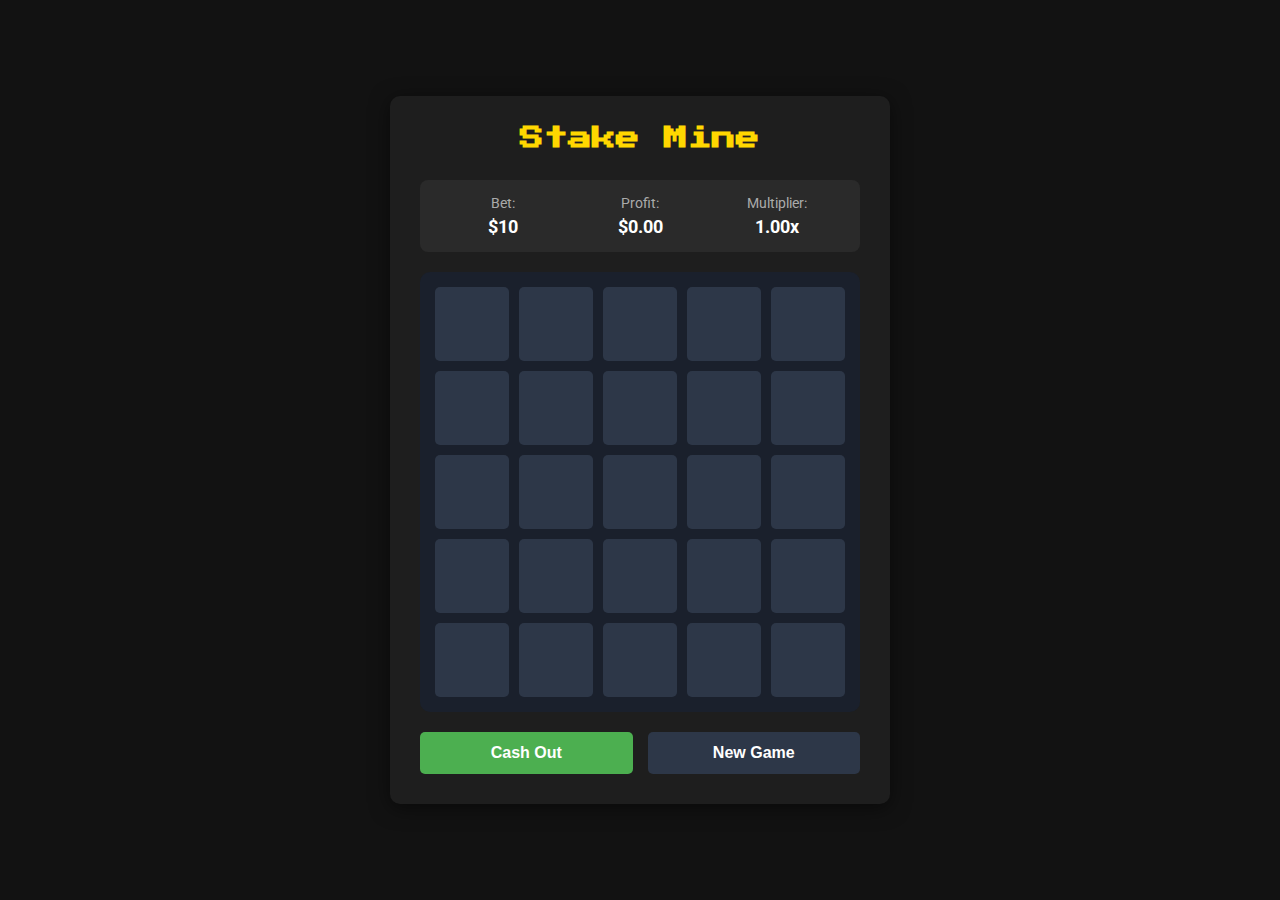
<file: game.html>
<!DOCTYPE html>
<html lang="en">
  <head>
    <meta charset="UTF-8" />
    <meta name="viewport" content="width=device-width, initial-scale=1.0" />
    <title>Stake Mine - Game</title>
    <link rel="stylesheet" href="style.css" />
    <link
      href="https://fonts.googleapis.com/css2?family=Press+Start+2P&family=Roboto:wght@400;700&display=swap"
      rel="stylesheet"
    />
  </head>
  <body>
    <audio
      id="clickSound"
      src="./music/mixkit-males-yes-victory-2012.wav"
      preload="auto"
    ></audio>
    <audio
      id="winSound"
      src="./music/mixkit-video-game-win-2016.wav"
      preload="auto"
    ></audio>
    <audio
      id="loseSound"
      src="./music/mixkit-retro-arcade-lose-2027.wav"
      preload="auto"
    ></audio>
    <audio
      id="cashoutSound"
      src="./music/mixkit-melodic-gold-price-2000.wav"
      preload="auto"
    ></audio>

    <div class="game-container">
      <h1>Stake Mine</h1>

      <div class="game-info">
        <div class="info-box">
          <span>Bet:</span>
          <span id="currentBet">$10</span>
        </div>
        <div class="info-box">
          <span>Profit:</span>
          <span id="profit">$0</span>
        </div>
        <div class="info-box">
          <span>Multiplier:</span>
          <span id="multiplier">1.00x</span>
        </div>
      </div>

      <div class="game-board" id="gameBoard"></div>

      <div class="controls">
        <button id="cashOutBtn" class="btn-primary">Cash Out</button>
        <button id="newGameBtn" class="btn-secondary">New Game</button>
      </div>
    </div>

    <div class="modal" id="resultModal">
      <div class="modal-content">
        <h2 id="resultTitle">Game Over!</h2>
        <p id="resultMessage">You hit a mine and lost your bet.</p>
        <button id="playAgainBtn" class="btn-primary">Play Again</button>
      </div>
    </div>
    <script src="script.js"></script>
  </body>
</html>
</file>
<file: style.css>
:root {
    --primary-color: #4CAF50;
    --secondary-color: #f44336;
    --background-color: #121212;
    --tile-color: #2d3748;
    --tile-hover: #3c4a62;
    --text-color: #FFFFFF;
    --profit-color: #48bb78;
    --loss-color: #e53e3e;
    --diamond-color: #38b2ac;
    --mine-color: #f56565;
}

* {
    margin: 0;
    padding: 0;
    box-sizing: border-box;
}

body {
    font-family: 'Roboto', sans-serif;
    background-color: var(--background-color);
    color: var(--text-color);
    display: flex;
    justify-content: center;
    align-items: center;
    min-height: 100vh;
    padding: 20px;
}





  .setup-container, .game-container {
    background-color: #1E1E1E;
    border-radius: 10px;
    padding: 30px;
    width: 100%;
    max-width: 500px;
    box-shadow: 0 4px 20px rgba(0, 0, 0, 0.5);
}

h1 {
    font-family: 'Press Start 2P', cursive;
    text-align: center;
    margin-bottom: 30px;
     color: #FFD700;
    font-size: 24px;
} 

.setup-form {
    display: flex;
    flex-direction: column;
    gap: 20px;
}

.input-group {
    display: flex;
    flex-direction: column;
    gap: 8px;
}

.input-group label {
    font-weight: bold;
    color: #ddd;
}

.input-group input, .input-group select {
    padding: 12px;
    border-radius: 5px;
    border: none;
    background-color: #2d3748;
    color: white;
    font-size: 16px;
}

.input-group input:focus, .input-group select:focus {
    outline: 2px solid var(--primary-color);
}

.error-message {
    color: var(--loss-color);
    font-size: 14px;
    height: 18px;
}

.game-info {
    display: flex;
    justify-content: space-between;
    margin-bottom: 20px;
    background-color: #2A2A2A;
    padding: 15px;
    border-radius: 8px;
}

.info-box {
    text-align: center;
    flex: 1;
}

.info-box span:first-child {
    display: block;
    font-size: 14px;
    color: #AAA;
    margin-bottom: 5px;
}

.info-box span:last-child {
    font-size: 18px;
    font-weight: bold;
}

.game-board {
    display: grid;
    grid-template-columns: repeat(5, 1fr);
    gap: 10px;
    margin-bottom: 20px;
    background-color: #1a202c;
    padding: 15px;
    border-radius: 10px;
}

.tile {
    aspect-ratio: 1/1;
    background-color: var(--tile-color);
    border-radius: 5px;
    display: flex;
    justify-content: center;
    align-items: center;
    cursor: pointer;
    transition: all 0.2s ease;
    overflow: hidden;
    position: relative;
}

.tile:hover {
    background-color: var(--tile-hover);
    transform: translateY(-2px);
}

.tile-content {
    width: 100%;
    height: 100%;
    display: flex;
    justify-content: center;
    align-items: center;
}

.diamond-image, .mine-image {
    width: 60%;
    height: 60%;
    object-fit: contain;
}

.diamond-revealed {
    background-color: rgba(56, 178, 172, 0.2);
    border: 2px solid var(--diamond-color);
}

.mine-revealed {
    background-color: rgba(245, 101, 101, 0.2);
    border: 2px solid var(--mine-color);
}

.controls {
    display: flex;
    gap: 15px;
}

.btn-primary, .btn-secondary {
    padding: 12px 20px;
    border: none;
    border-radius: 5px;
    font-size: 16px;
    font-weight: bold;
    cursor: pointer;
    transition: all 0.2s;
    flex: 1;
}

.btn-primary {
    background-color: var(--primary-color);
    color: white;
}

.btn-primary:hover {
    background-color: #45a049;
    transform: translateY(-2px);
}

.btn-secondary {
    background-color: #2d3748;
    color: white;
}

.btn-secondary:hover {
    background-color: #3c4a62;
    transform: translateY(-2px);
}

.modal {
    display: none;
    position: fixed;
    top: 0;
    left: 0;
    width: 100%;
    height: 100%;
    background-color: rgba(0, 0, 0, 0.8);
    justify-content: center;
    align-items: center;
    z-index: 100;
}

.modal-content {
    background-color: #2A2A2A;
    padding: 30px;
    border-radius: 10px;
    text-align: center;
    max-width: 400px;
    width: 90%;
}

.modal h2 {
    margin-bottom: 20px;
    color: var(--primary-color);
}

.modal p {
    margin-bottom: 30px;
    font-size: 18px;
}

@media (max-width: 600px) {
    .game-board {
        grid-template-columns: repeat(4, 1fr);
    }
    
    h1 {
        font-size: 20px;
    }
}

@media (max-width: 400px) {
    .game-board {
        grid-template-columns: repeat(3, 1fr);
    }
    
    .controls {
        flex-direction: column;
    }
}
</file>
